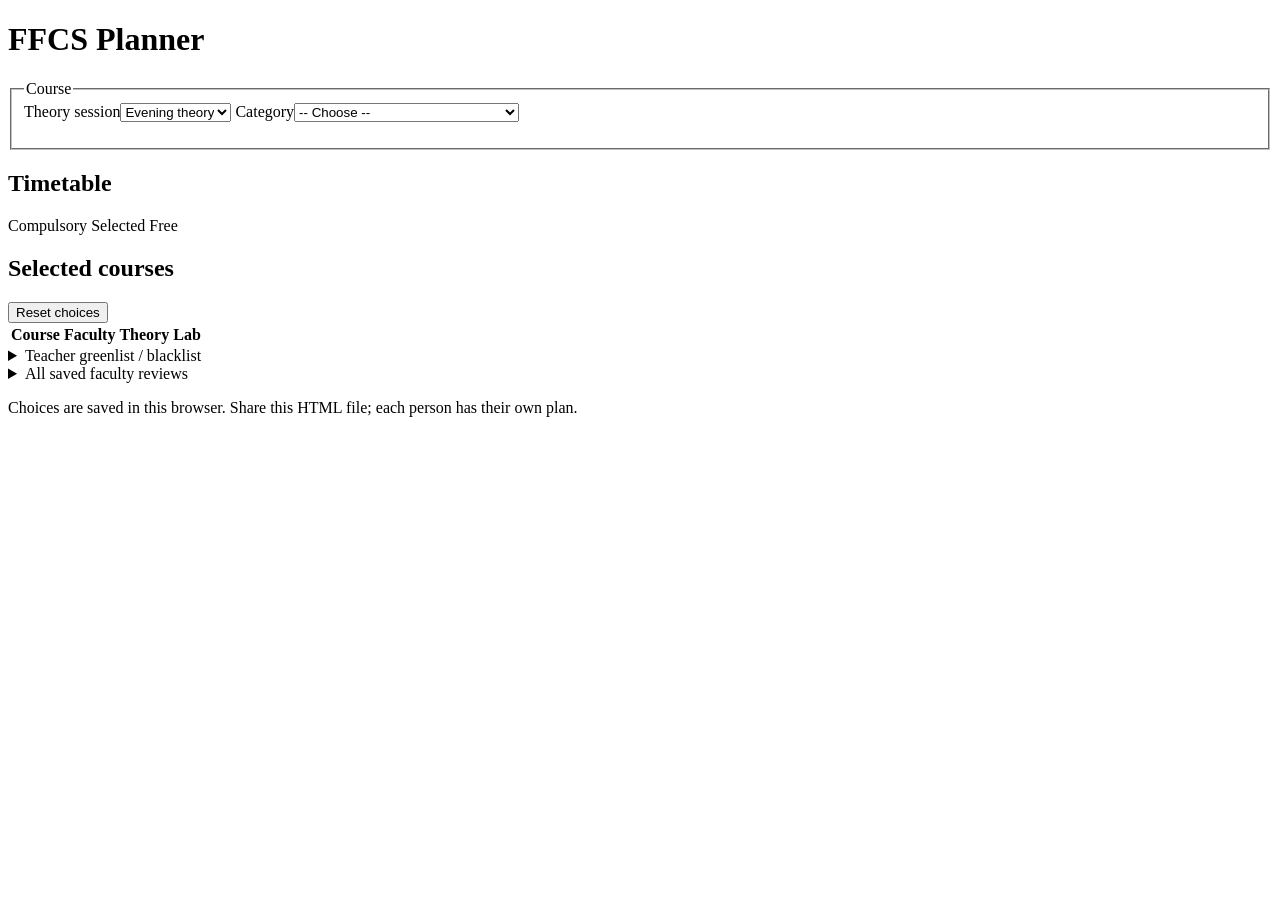
<file: src/template.html>
<!doctype html>
<html lang="en"><head><meta charset="utf-8"><meta name="viewport" content="width=device-width,initial-scale=1"><title>FFCS Planner</title><style>/* STYLES */</style></head>
<body>
<h1>FFCS Planner</h1>
<fieldset><legend>Course</legend>
<div class="selectors">
<label for="session">Theory session</label><select id="session"><option value="2">Evening theory</option><option value="1">Morning theory</option></select>
<label for="category">Category</label><select id="category"><option value="">-- Choose --</option><option value="DC">DC - Discipline Core / Compulsory</option><option value="DE">DE - Discipline Elective</option><option value="FC">FC - Foundation Core</option></select>
<label id="courseLabel" for="courseTrigger" hidden>Course list</label><div id="courseField" class="course-field" hidden><button id="courseTrigger" type="button" aria-haspopup="listbox" aria-expanded="false" aria-controls="courseOptions">-- Choose -- <span aria-hidden="true">▾</span></button><div id="courseMenu" class="course-menu" hidden><input id="courseSearch" placeholder="Search courses" aria-label="Search courses" autocomplete="off"><div id="courseOptions" role="listbox" aria-labelledby="courseLabel"></div></div></div>
</div>
<p id="labRule" class="note"></p>
<div id="allocation" hidden><h2 id="courseHeading"></h2><p class="note" id="courseNote" hidden></p><div class="table-scroll allocation-scroll"><table id="facultyTable"><thead><tr><th>Slot Detail</th><th>Venue</th><th>Faculty</th><th>Course Type</th><th>Lab Slot</th><th>Lab Venue / Type</th><th>Reviews</th><th>Select</th></tr></thead><tbody id="facultyRows"></tbody></table></div><div class="confirm-row"><p id="message" role="status" aria-live="polite"></p><button id="confirm" type="button">OK</button></div></div>
</fieldset>
<p class="note review-notice" id="reviewNotice" role="status" hidden></p>
<div class="timetable-heading"><h2>Timetable</h2><span><i class="swatch reserved"></i> Compulsory <i class="swatch booked"></i> Selected <i class="swatch empty"></i> Free</span></div>
<div class="table-scroll"><table id="timetable" aria-label="Weekly timetable"><thead id="timetableHead"></thead><tbody id="timetableBody"></tbody></table></div>
<p class="note" id="reservedNote"></p>
<div class="plan-heading"><h2>Selected courses</h2><button id="reset" type="button">Reset choices</button></div>
<div class="table-scroll"><table id="selectedTable"><thead><tr><th>Course</th><th>Faculty</th><th>Theory</th><th>Lab</th><th></th></tr></thead><tbody id="selectedRows"></tbody></table></div>
<details><summary>Teacher greenlist / blacklist</summary><p class="note">Explicit blacklists from imported sources always apply, even if a teacher is on your manual greenlist.</p><div class="teacher-lists"><label>Greenlist<textarea id="greenlist" rows="5" placeholder="One teacher per line or separated by commas"></textarea></label><label>Blacklist<textarea id="blacklist" rows="5" placeholder="One teacher per line or separated by commas"></textarea></label></div><button id="saveLists" type="button">Save lists</button><span id="listStatus" role="status"></span></details>
<details id="reviewLibrary"><summary id="reviewLibrarySummary">All saved faculty reviews</summary><p class="note">Preferences: predictable and fair; lenient lab marking; moderate theory marking and class averages. Lab DAs preferred. Reports of recurring lab tests are shown first. Original source tags are retained.</p><input id="reviewSearch" type="search" placeholder="Search a faculty name" aria-label="Search saved faculty reviews"><div id="reviewSearchResults"></div></details>
<p class="note" id="saveStatus">Choices are saved in this browser. Share this HTML file; each person has their own plan.</p>
<script>/* DATA */</script><script>/* REVIEWS_DATA */</script><script>/* LOGIC */</script><script>/* REVIEWS_LOGIC */</script><script>/* APP */</script>
</body></html>
</file>
